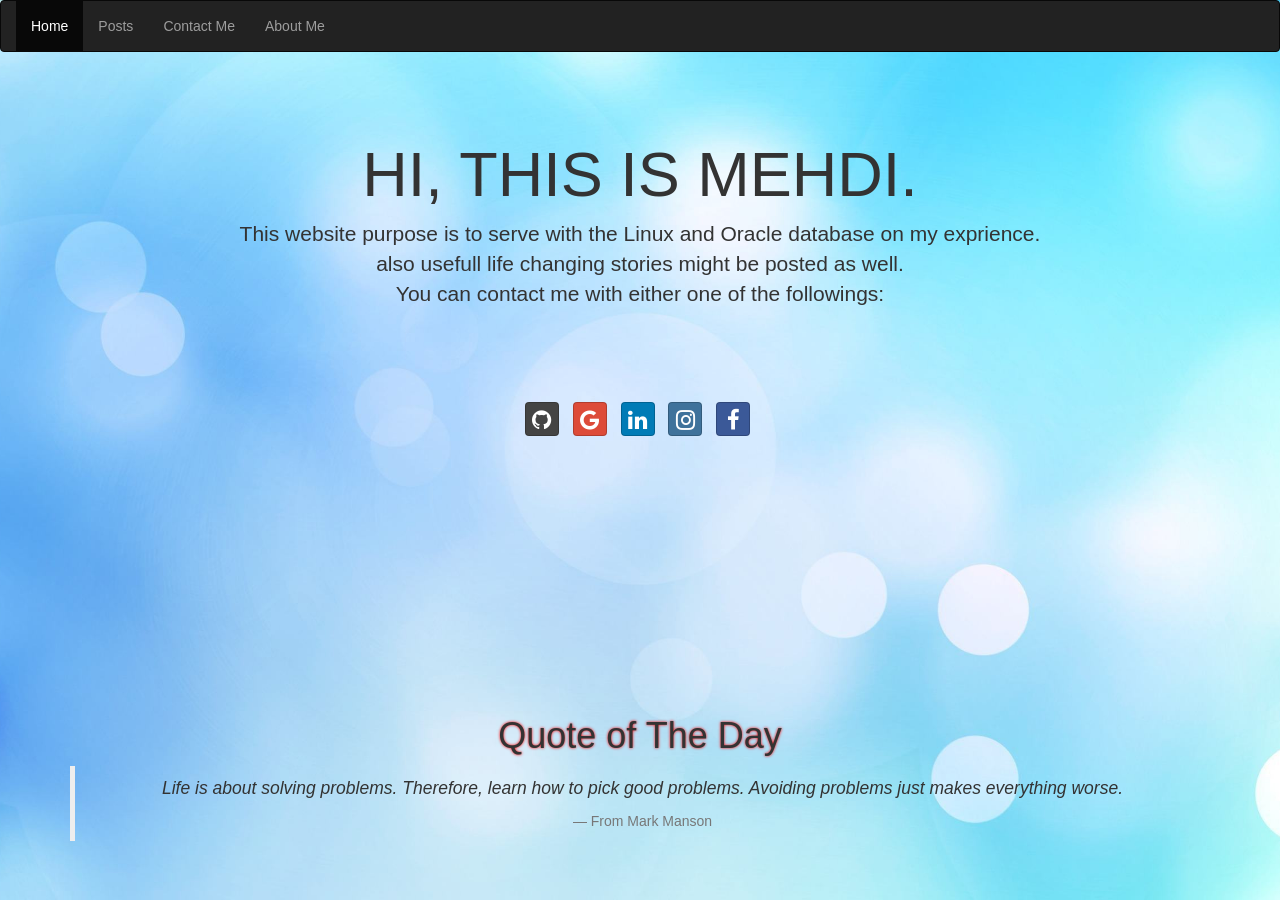
<file: index.html>
<!DOCTYPE html>
<html lang="en">
  <head>
    <meta name="viewport" content="width=device-width, initial-scale=1">
    <title>Welcome To Mehdi website.</title>
    <link rel="stylesheet" type="text/css" href="css/style.css" >
    <link rel="stylesheet" type="text/css" href="css/bootstrap.min.css">
    <link rel="stylesheet" type="text/css" href="css/font-awesome.min.css">
    <link rel="stylesheet" type="text/css" href="css/bootstrap-social.css">
    <link rel="stylesheet" href="https://cdnjs.cloudflare.com/ajax/libs/font-awesome/4.6.3/css/font-awesome.min.css">
    <link rel="icon" type="image/x-icon" href="css/tux-icon.ico">
    <script src="jquery.min.js"></script>
    <script src="bootstrap.min.js"></script>
  </head>

  <body>
        <nav class="navbar navbar-inverse">
            <div class="container-fluid">
                <ul class="nav navbar-nav">
                  <li class="active"><a href="index.html">Home</a></li>
                  <li><a href="My-Posts.html">Posts</a></li>
                  <li><a href="Contact-Me.html">Contact Me</a></li>
                  <li><a href="About-Me.html">About Me</a></li>
                </ul>
            </div>
        </nav>
 
           <div class="jumbotron" align="center">
              <h1>HI, THIS IS MEHDI.</h1>
              <p>This website purpose is to serve with the Linux and Oracle database on my exprience.<br>also usefull life changing stories might be posted as well.<br>You can contact me with either one of the followings:</p>
              <!-- <p><a class="btn btn-primary btn-lg" href="#" role="button">Learn more</a></p> -->
           </div>

   <div  align="center">
        <ul class="list-inline">
           <li>
              <div align="center">  
                <a class="btn btn-social-icon btn-github" href="https://github.com/mehdip2007">
                <span class="fa fa-github"></span>
                </a>
               </div>            
           </li>
           
           <li>
               <div align="center">  
                <a class="btn btn-social-icon btn-google" href="mailto:mehdi.redsword@gmail.com">
                <span class="fa fa-google"></span>
                </a>
               </div>
           </li>   
              <li>
                <div align="center">
                    <a class="btn btn-social-icon btn-linkedin" href="https://ir.linkedin.com/pub/mehdi-pourhadi/71/196/979">
                    <span class="fa fa-linkedin"></span>
                    </a>
                </div>
              </li>
              
             <li>
                <div align="center">
                    <a class="btn btn-social-icon btn-instagram" href="https://www.instagram.com/mehdip2007/">
                    <span class="fa fa-instagram"></span>
                    </a>
                </div>
              </li>


            <li>

              <div align="center">
                  <a class="btn btn-social-icon btn-facebook" href="https://www.facebook.com/Mehdipourhadi">
                  <span class="fa fa-facebook"></span>
                  </a>
                    </div>

            </li>

        </ul>
          <div class="container">
           <div id="footer">
                    <h1 style="text-shadow: 0 0 3px #FF0000; padding-top : 250px" >Quote of The Day</h1>
                      <blockquote class="blockquote">
                        <p style="font-style: oblique">Life is about solving problems. Therefore, learn how to pick good problems. Avoiding problems just makes everything worse.</p>
                        <footer>From Mark Manson</footer>
                      </blockquote>
            </div>
            <!-- <p>This is a  footer</p> -->
           </div>

          
    </div>
  </body>    
</html>
</file>
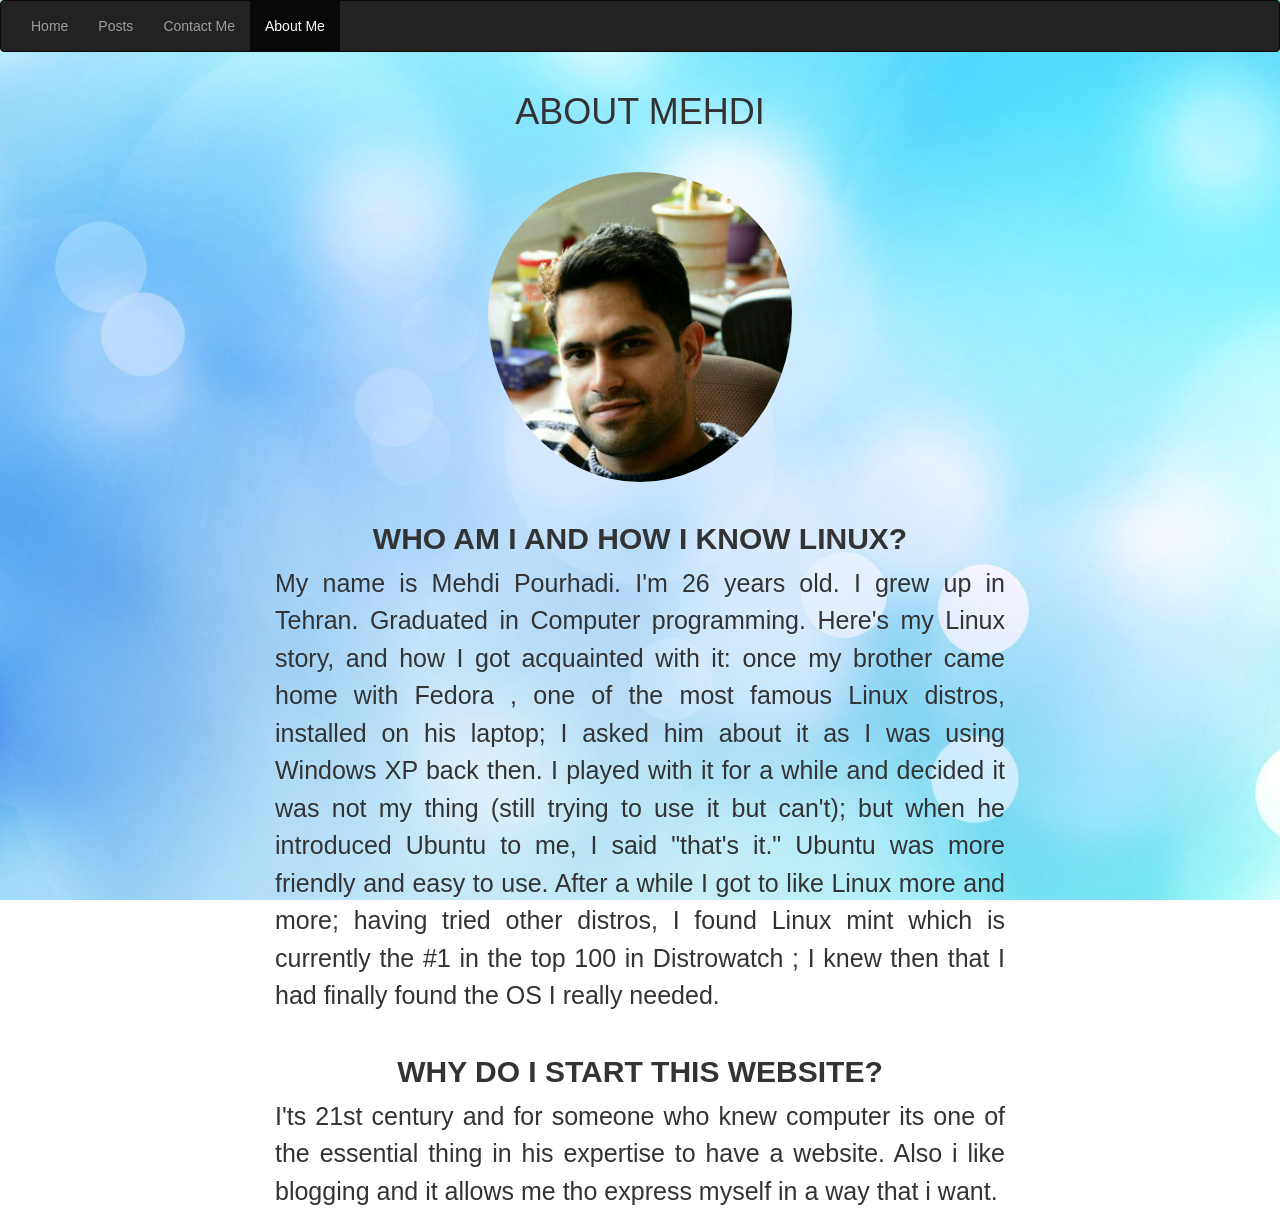
<file: About-Me.html>
<!DOCTYPE html>
<html lang="en">
  <head>
    <meta name="viewport" content="width=device-width, initial-scale=1">
    <title>Welcome To Mehdi website.</title>
    <link rel="stylesheet" type="text/css" href="css/style.css" >
    <link rel="stylesheet" type="text/css" href="css/bootstrap.min.css">
    <link rel="stylesheet" type="text/css" href="css/font-awesome.min.css">
    <link rel="stylesheet" type="text/css" href="css/bootstrap-social.css">
    <link rel="stylesheet" href="https://cdnjs.cloudflare.com/ajax/libs/font-awesome/4.6.3/css/font-awesome.min.css">
    <link rel="icon" type="image/x-icon" href="css/tux-icon.ico">
    <script src="jquery.min.js"></script>
    <script src="bootstrap.min.js"></script>
  </head>

  <body>
        <nav class="navbar navbar-inverse">
            <div class="container-fluid">
                <ul class="nav navbar-nav">
                  <li><a href="index.html">Home</a></li>
                  <li><a href="My-Posts.html">Posts</a></li>
                  <li><a href="Contact-Me.html">Contact Me</a></li>
                  <li class="active"><a href="About-Me.html">About Me</a></li>
                </ul>
            </div>
        </nav>
 
        <div class="container" style="text-align: center">
            <div class="row">
                <div class="col-lg-8 col-lg-offset-2 col-md-10 col-md-offset-1">
                    <div class="page-heading">
                        <h1>ABOUT MEHDI</h1>
                        <img src="Me.jpg" class="img-circle" alt="Cinque Terre" width="304" height="340" style="padding-top:30px"> 
                    </div>
                </div>
            </div>
        </div>


<!-- Main Content -->
    <div class="container" style="padding-top: 30px;>
        <div class="row">
            <div class="col-lg-8 col-lg-offset-2 col-md-10 col-md-offset-1">
                <h4 style="font-size:30px; font-weight: 700; text-align: center">WHO AM I AND HOW I KNOW LINUX?<H4>
                  <p style="line-height: 1.5; font-size: 25px; text-align: justify;">My name is Mehdi Pourhadi. I'm 26 years old. I grew up in Tehran. Graduated in Computer programming. Here's my Linux story, and how I got acquainted with it: once my brother came home with  Fedora , one of the most famous Linux distros, installed on his laptop; I asked him about it as I was using Windows XP back then. I played with it for a while and decided it was not my thing (still trying to use it but can't);  but when he introduced  Ubuntu  to me, I said "that's it." Ubuntu was more friendly and easy to use. After a while I got to like Linux more and more; having tried other distros, I found  Linux mint which is currently the #1 in the top 100 in  Distrowatch ; I knew then that I had finally found the OS I really needed.
                  </p>


                <h4 style="font-size:30px; font-weight: 700; text-align: center; padding-top: 30px;">WHY DO I START THIS WEBSITE?<H4>
                  <p style="line-height: 1.5; font-size: 25px; text-align: justify;">  I'ts 21st century and for someone who knew computer its one of the essential thing in his expertise to have a website.
                  Also i like blogging and it allows me tho express myself in a way that i want.
                  </p>

            </div>
        </div>
    </div>


  </body>    
</html>
</file>
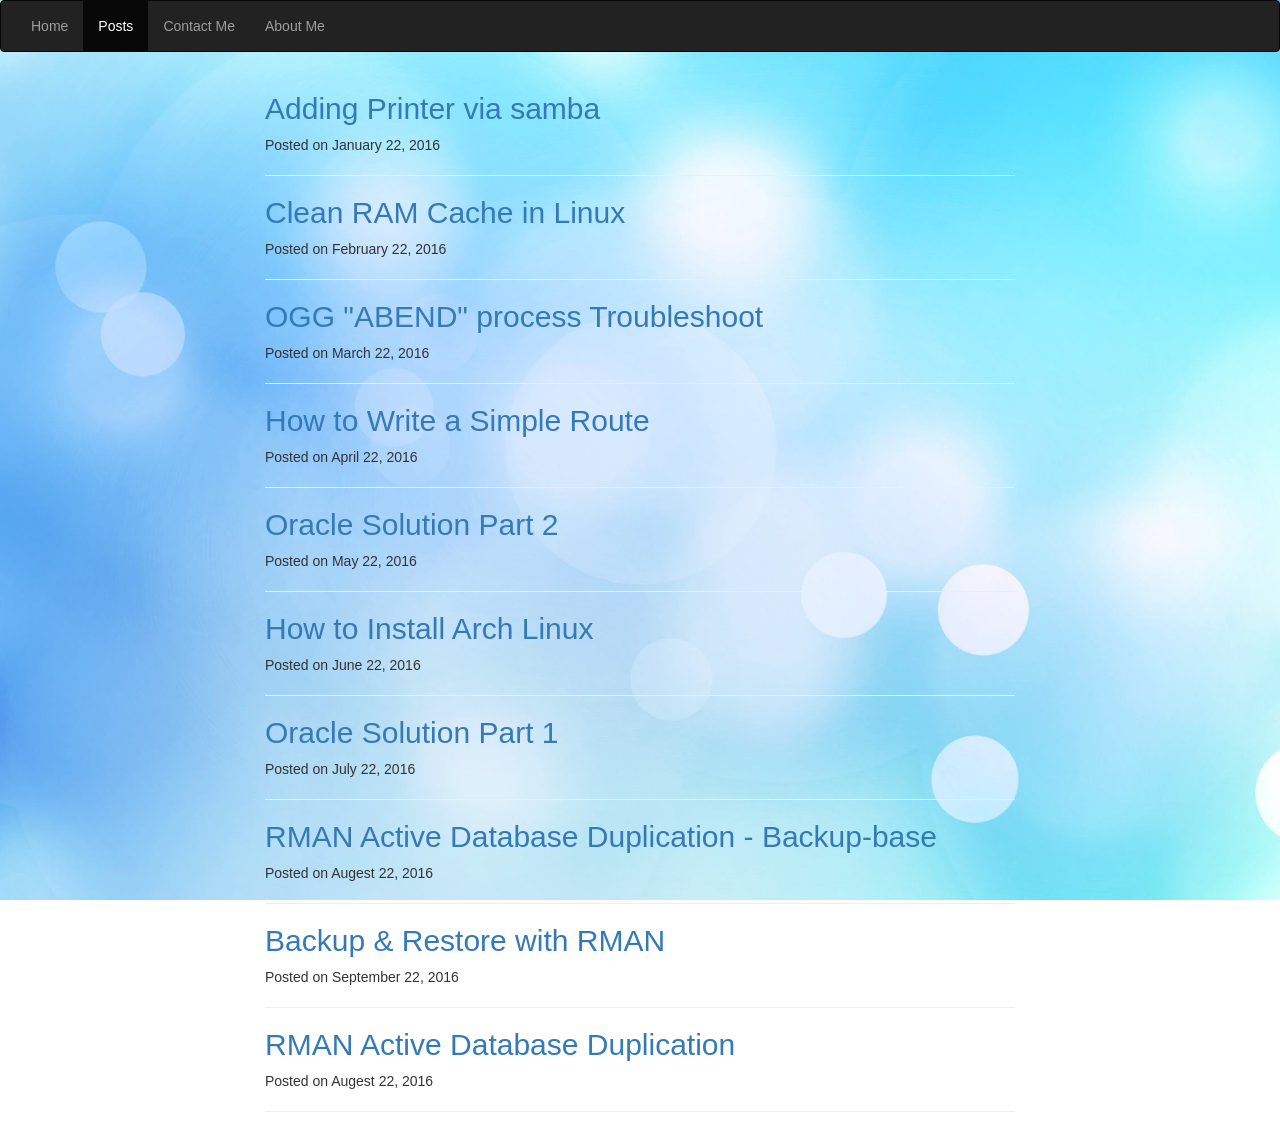
<file: My-Posts.html>
<!DOCTYPE html>
<html lang="en">
  <head>
    <meta name="viewport" content="width=device-width, initial-scale=1">
    <title>Welcome To Mehdi website.</title>
    <link rel="stylesheet" type="text/css" href="css/style.css" >
    <link rel="stylesheet" type="text/css" href="css/bootstrap.min.css">
    <link rel="stylesheet" type="text/css" href="css/font-awesome.min.css">
    <link rel="stylesheet" type="text/css" href="css/bootstrap-social.css">
    <link rel="stylesheet" href="https://cdnjs.cloudflare.com/ajax/libs/font-awesome/4.6.3/css/font-awesome.min.css">
    <link rel="icon" type="image/x-icon" href="css/tux-icon.ico">
    <script src="jquery.min.js"></script>
    <script src="bootstrap.min.js"></script>
  </head>

  <body>
        <nav class="navbar navbar-inverse">
            <div class="container-fluid">
                <ul class="nav navbar-nav">
                  <li><a href="index.html">Home</a></li>
                  <li class="active"><a href="My-Posts.html">Posts</a></li>
                  <li><a href="Contact-Me.html">Contact Me</a></li>
                  <li><a href="About-Me.html">About Me</a></li>
                </ul>
            </div>
        </nav>
 

        <div class="container">
        <div class="row">
            <div class="col-lg-8 col-lg-offset-2 col-md-10 col-md-offset-1">
                <div class="post-preview">
                    <a href="posts/Printer.html">
                        <h2 class="post-title">
                            Adding Printer via samba
                        </h2>
                        
                    </a>
                    <p class="post-meta">Posted on January 22, 2016</p>
                </div>
                <hr>

                <div class="post-preview">
                    <a href="posts/RAM.html">
                        <h2 class="post-title">
                            Clean RAM Cache in Linux
                        </h2>
                    </a>
                    <p class="post-meta">Posted on February 22, 2016</p>
                </div>
                <hr>



                <div class="post-preview">
                    <a href="posts/ogg-abend.html">
                        <h2 class="post-title">
                             OGG "ABEND" process Troubleshoot 
                        </h2>
                    </a>
                    <p class="post-meta">Posted on March 22, 2016</p>
                </div>
                <hr>
                



                <div class="post-preview">
                    <a href="posts/route.html">
                        <h2 class="post-title">                         
                            How to Write a Simple Route 
                        </h2>
                    </a>
                    <p class="post-meta">Posted on April 22, 2016</p>
                </div>
                <hr>
                



                <div class="post-preview">
                    <a href="posts/ora-2.html">
                        <h2 class="post-title">
                             Oracle Solution Part 2
                        </h2>
                    </a>
                    <p class="post-meta">Posted on May 22, 2016</p>
                </div>
                <hr>
                


                    <div class="post-preview">
                    <a href="posts/Arch-Installation.html">
                        <h2 class="post-title">
                             How to Install Arch Linux
                        </h2>
                    </a>
                    <p class="post-meta">Posted on June 22, 2016</p>
                </div>
                <hr>


                <div class="post-preview">
                    <a href="posts/ora-1.html">
                        <h2 class="post-title">
                             Oracle Solution Part 1
                        </h2>
                    </a>
                    <p class="post-meta">Posted on July 22, 2016</p>
                </div>
                <hr>


                  <div class="post-preview">
                    <a href="posts/RMAN-Active-Duplicate-Backup.html">
                        <h2 class="post-title">
                             RMAN Active Database Duplication - Backup-base
                        </h2>
                    </a>
                    <p class="post-meta">Posted on Augest 22, 2016</p>
                </div>
                <hr>


                  <div class="post-preview">
                    <a href="posts/Backup-Restore.html">
                        <h2 class="post-title">
                             Backup & Restore with RMAN
                        </h2>
                    </a>
                    <p class="post-meta">Posted on September 22, 2016</p>
                </div>
                <hr>



                  <div class="post-preview">
                    <a href="posts/RMAN-Active-Duplicate.html">
                        <h2 class="post-title">
                             RMAN Active Database Duplication
                        </h2>
                    </a>
                    <p class="post-meta">Posted on Augest 22, 2016</p>
                </div>
                <hr>


            </div>
        </div>
    </div>


  </body>    
</html>
</file>
<file: css/style.css>
body {
    background-color: black;
    background: url(bg-3.jpg) no-repeat center center fixed; 
    -webkit-background-size: cover;
    -moz-background-size: cover;
    -o-background-size: cover;
    background-size: cover;

}


.panel{

    background-color: transparent;
}


.panel-default{
    background-color: transparent;
}

.jumbotron{
    background-color:transparent !important; 
}



.jumbotron h1{
    color: #fff;
}


#footer{
    position: relative;
    bottom: 0;
    width: 100%;
    height: 60px;
    background: transparent;
}

.navbar.navbar-default.navbar-fixed-bottom.navbar-transparent{
    background-color: transparent;
}


/* for social colors */
.btn-linkedin {
    background-color: #007bb6;
    border-color: rgba(0, 0, 0, 0.2);
    color: #fff;
}

.btn-linkedin:hover {
    background-color: #005983;
    border-color: rgba(0, 0, 0, 0.2);
    color: #fff;
}


.btn-facebook {
    background-color: #3b5998;
    border-color: rgba(0, 0, 0, 0.2);
    color: #fff;
}

.btn-facebook:hover {
    background-color: #2d4373;
    border-color: rgba(0, 0, 0, 0.2);
    color: #fff;
}

.btn-instagram {
    background-color: #3f729b;
    border-color: rgba(0, 0, 0, 0.2);
    color: #fff;
}

.btn-instagram:hover {
    background-color: #305777;
    border-color: rgba(0, 0, 0, 0.2);
    color: #fff;
}



.entry-content{
    width: 50%;
    margin: 0 auto;
    text-align: justify;
    line-height: 200%;

}


h4{
    margin-top: 10px;
    margin-bottom: 10px;
}


pre{


 white-space: pre-line;
border: none !important;

}
</file>
